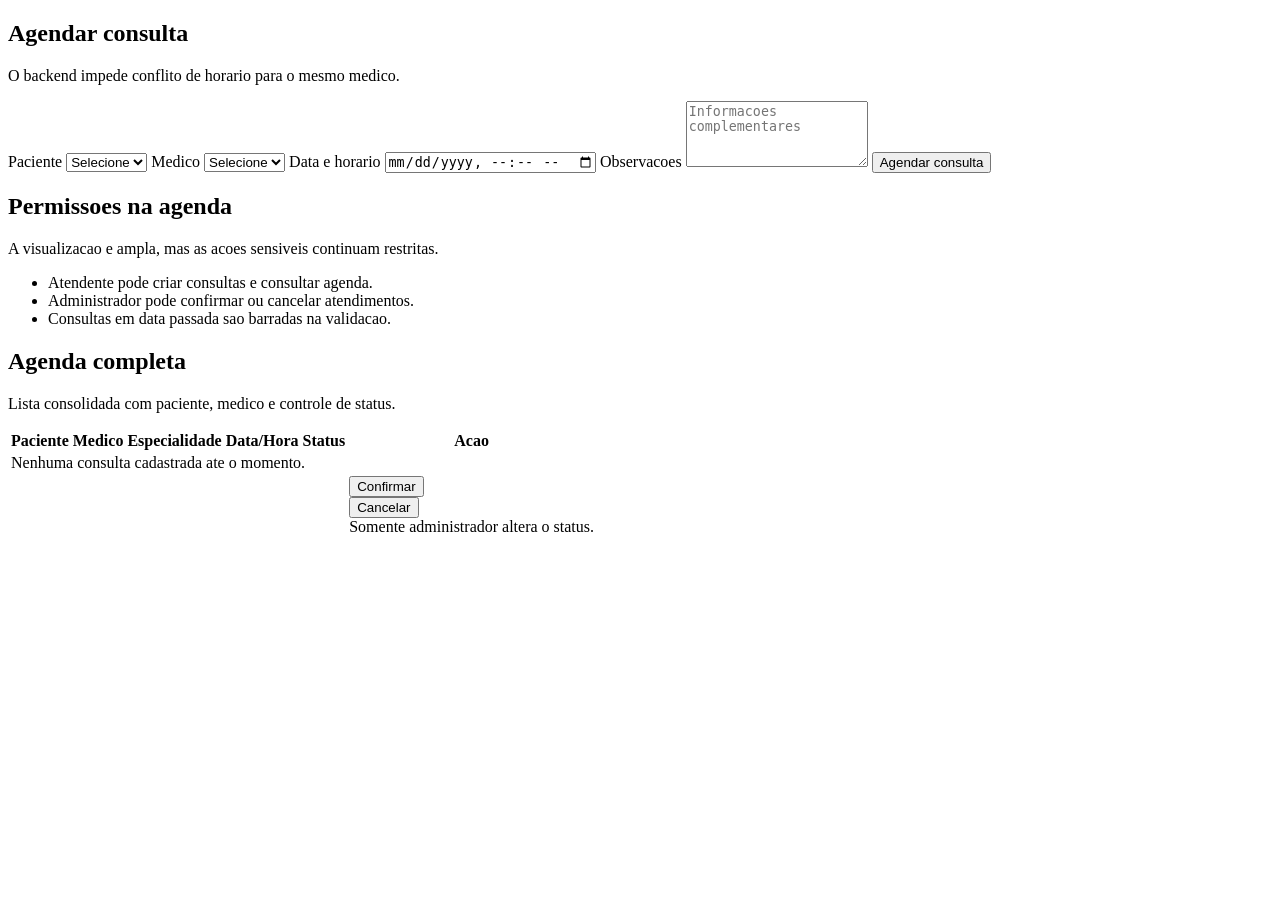
<file: src/main/resources/templates/consultas.html>
<!DOCTYPE html>
<html lang="pt-BR" xmlns:th="http://www.thymeleaf.org" xmlns:sec="http://www.thymeleaf.org/extras/spring-security">
<head>
    <meta charset="UTF-8">
    <meta name="viewport" content="width=device-width, initial-scale=1.0">
    <title>Consultas | Agenda Clinic</title>
    <link rel="preconnect" href="https://fonts.googleapis.com">
    <link rel="preconnect" href="https://fonts.gstatic.com" crossorigin>
    <link href="https://fonts.googleapis.com/css2?family=Manrope:wght@400;500;700;800&family=Sora:wght@500;600;700&display=swap" rel="stylesheet">
    <link rel="stylesheet" th:href="@{/css/styles.css}">
</head>
<body>
<div class="app-shell">
    <div th:replace="~{fragments/app :: sidebar(${paginaAtiva})}"></div>

    <main class="content-shell">
        <div th:replace="~{fragments/app :: topbar('Consultas', 'Agenda operacional com regras e status por perfil')}"></div>
        <div th:replace="~{fragments/app :: alerts}"></div>

        <section class="content-grid two-columns">
            <article class="surface-card">
                <div class="section-heading">
                    <h2>Agendar consulta</h2>
                    <p>O backend impede conflito de horario para o mesmo medico.</p>
                </div>
                <form class="form-grid" th:action="@{/consultas}" th:object="${consultaForm}" method="post">
                    <label>
                        <span>Paciente</span>
                        <select th:field="*{pacienteId}">
                            <option value="">Selecione</option>
                            <option th:each="paciente : ${pacientes}" th:value="${paciente.id}" th:text="${paciente.nome}"></option>
                        </select>
                        <small th:if="${#fields.hasErrors('pacienteId')}" th:errors="*{pacienteId}"></small>
                    </label>
                    <label>
                        <span>Medico</span>
                        <select th:field="*{medicoId}">
                            <option value="">Selecione</option>
                            <option th:each="medico : ${medicos}" th:value="${medico.id}" th:text="${medico.nome + ' - ' + medico.especialidade}"></option>
                        </select>
                        <small th:if="${#fields.hasErrors('medicoId')}" th:errors="*{medicoId}"></small>
                    </label>
                    <label>
                        <span>Data e horario</span>
                        <input type="datetime-local" th:field="*{dataHora}">
                        <small th:if="${#fields.hasErrors('dataHora')}" th:errors="*{dataHora}"></small>
                    </label>
                    <label>
                        <span>Observacoes</span>
                        <textarea th:field="*{observacoes}" rows="4" placeholder="Informacoes complementares"></textarea>
                    </label>
                    <button type="submit">Agendar consulta</button>
                </form>
            </article>

            <article class="surface-card accent-panel">
                <div class="section-heading">
                    <h2>Permissoes na agenda</h2>
                    <p>A visualizacao e ampla, mas as acoes sensiveis continuam restritas.</p>
                </div>
                <ul class="feature-list">
                    <li>Atendente pode criar consultas e consultar agenda.</li>
                    <li>Administrador pode confirmar ou cancelar atendimentos.</li>
                    <li>Consultas em data passada sao barradas na validacao.</li>
                </ul>
            </article>
        </section>

        <section class="surface-card">
            <div class="section-heading">
                <h2>Agenda completa</h2>
                <p>Lista consolidada com paciente, medico e controle de status.</p>
            </div>
            <div class="table-wrapper">
                <table>
                    <thead>
                    <tr>
                        <th>Paciente</th>
                        <th>Medico</th>
                        <th>Especialidade</th>
                        <th>Data/Hora</th>
                        <th>Status</th>
                        <th>Acao</th>
                    </tr>
                    </thead>
                    <tbody>
                    <tr th:if="${#lists.isEmpty(consultas)}">
                        <td colspan="6" class="empty-state">Nenhuma consulta cadastrada ate o momento.</td>
                    </tr>
                    <tr th:each="consulta : ${consultas}">
                        <td th:text="${consulta.paciente.nome}"></td>
                        <td th:text="${consulta.medico.nome}"></td>
                        <td th:text="${consulta.medico.especialidade}"></td>
                        <td th:text="${#temporals.format(consulta.dataHora, 'dd/MM/yyyy HH:mm')}"></td>
                        <td>
                            <span class="status-chip" th:classappend="${' status-' + #strings.toLowerCase(consulta.status.name())}" th:text="${consulta.status}"></span>
                        </td>
                        <td>
                            <div class="action-row" sec:authorize="hasRole('ADMIN')">
                                <form th:action="@{/consultas/{id}/status(id=${consulta.id})}" method="post">
                                    <input type="hidden" name="status" value="CONFIRMADA">
                                    <button type="submit" class="ghost-btn">Confirmar</button>
                                </form>
                                <form th:action="@{/consultas/{id}/status(id=${consulta.id})}" method="post">
                                    <input type="hidden" name="status" value="CANCELADA">
                                    <button type="submit" class="ghost-btn danger">Cancelar</button>
                                </form>
                            </div>
                            <span class="table-note" sec:authorize="hasRole('ATENDENTE') and !hasRole('ADMIN')">Somente administrador altera o status.</span>
                        </td>
                    </tr>
                    </tbody>
                </table>
            </div>
        </section>
    </main>
</div>
</body>
</html>
</file>
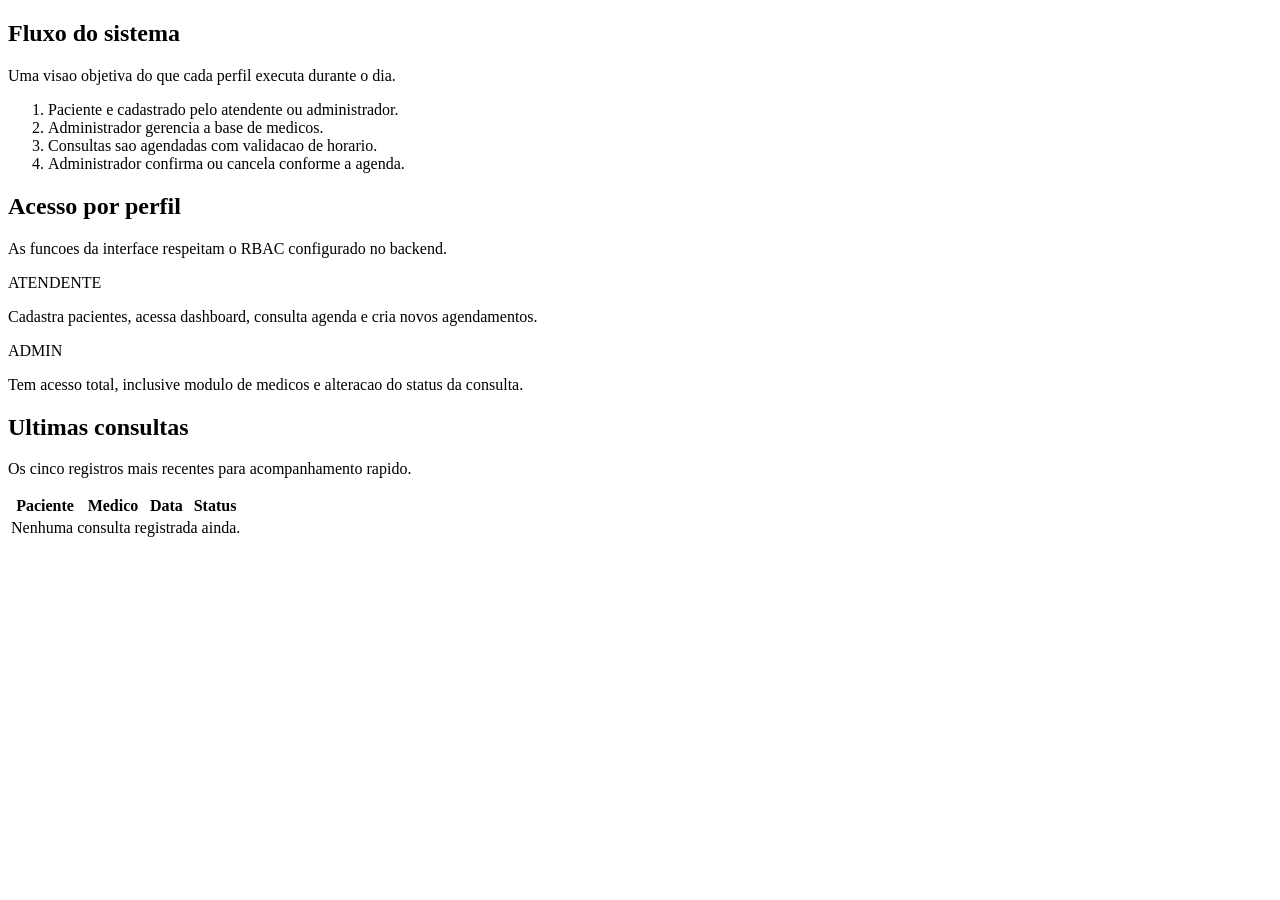
<file: src/main/resources/templates/dashboard.html>
<!DOCTYPE html>
<html lang="pt-BR" xmlns:th="http://www.thymeleaf.org">
<head>
    <meta charset="UTF-8">
    <meta name="viewport" content="width=device-width, initial-scale=1.0">
    <title>Dashboard | Agenda Clinic</title>
    <link rel="preconnect" href="https://fonts.googleapis.com">
    <link rel="preconnect" href="https://fonts.gstatic.com" crossorigin>
    <link href="https://fonts.googleapis.com/css2?family=Manrope:wght@400;500;700;800&family=Sora:wght@500;600;700&display=swap" rel="stylesheet">
    <link rel="stylesheet" th:href="@{/css/styles.css}">
</head>
<body>
<div class="app-shell">
    <div th:replace="~{fragments/app :: sidebar(${paginaAtiva})}"></div>

    <main class="content-shell">
        <div th:replace="~{fragments/app :: topbar('Painel central', 'Resumo rapido da operacao da clinica')}"></div>
        <div th:replace="~{fragments/app :: alerts}"></div>
        <div th:replace="~{fragments/app :: metrics}"></div>

        <section class="content-grid two-columns">
            <article class="surface-card spotlight-card">
                <div class="section-heading">
                    <h2>Fluxo do sistema</h2>
                    <p>Uma visao objetiva do que cada perfil executa durante o dia.</p>
                </div>
                <ol class="timeline-list">
                    <li>Paciente e cadastrado pelo atendente ou administrador.</li>
                    <li>Administrador gerencia a base de medicos.</li>
                    <li>Consultas sao agendadas com validacao de horario.</li>
                    <li>Administrador confirma ou cancela conforme a agenda.</li>
                </ol>
            </article>

            <article class="surface-card">
                <div class="section-heading">
                    <h2>Acesso por perfil</h2>
                    <p>As funcoes da interface respeitam o RBAC configurado no backend.</p>
                </div>
                <div class="role-grid">
                    <div class="role-card">
                        <span class="pill neutral">ATENDENTE</span>
                        <p>Cadastra pacientes, acessa dashboard, consulta agenda e cria novos agendamentos.</p>
                    </div>
                    <div class="role-card">
                        <span class="pill accent">ADMIN</span>
                        <p>Tem acesso total, inclusive modulo de medicos e alteracao do status da consulta.</p>
                    </div>
                </div>
            </article>
        </section>

        <section class="surface-card">
            <div class="section-heading">
                <h2>Ultimas consultas</h2>
                <p>Os cinco registros mais recentes para acompanhamento rapido.</p>
            </div>
            <div class="table-wrapper">
                <table>
                    <thead>
                    <tr>
                        <th>Paciente</th>
                        <th>Medico</th>
                        <th>Data</th>
                        <th>Status</th>
                    </tr>
                    </thead>
                    <tbody>
                    <tr th:if="${#lists.isEmpty(consultasRecentes)}">
                        <td colspan="4" class="empty-state">Nenhuma consulta registrada ainda.</td>
                    </tr>
                    <tr th:each="consulta : ${consultasRecentes}">
                        <td th:text="${consulta.paciente.nome}"></td>
                        <td th:text="${consulta.medico.nome}"></td>
                        <td th:text="${#temporals.format(consulta.dataHora, 'dd/MM/yyyy HH:mm')}"></td>
                        <td>
                            <span class="status-chip" th:classappend="${' status-' + #strings.toLowerCase(consulta.status.name())}" th:text="${consulta.status}"></span>
                        </td>
                    </tr>
                    </tbody>
                </table>
            </div>
        </section>
    </main>
</div>
</body>
</html>
</file>
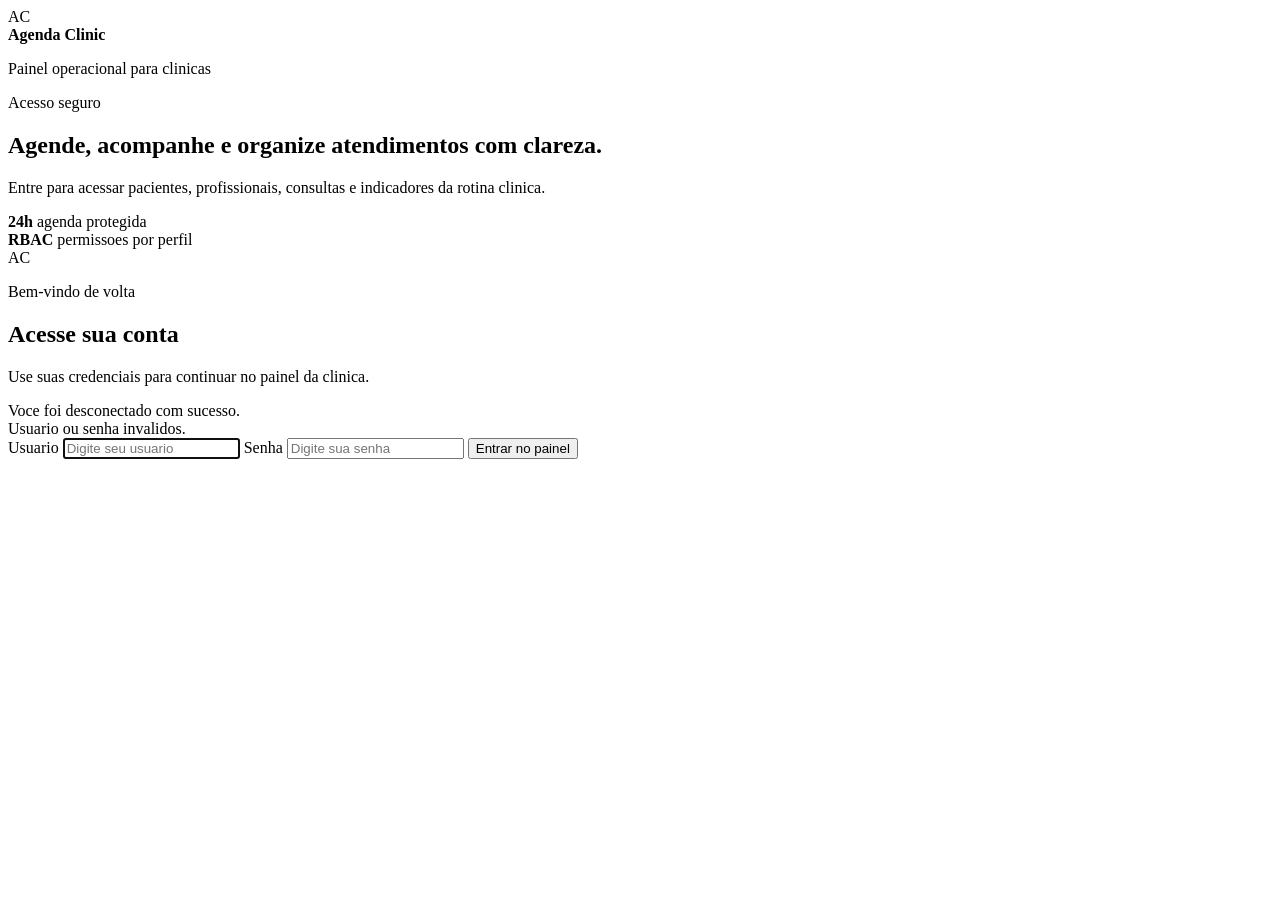
<file: src/main/resources/templates/login.html>
<!DOCTYPE html>
<html lang="pt-BR" xmlns:th="http://www.thymeleaf.org">
<head>
    <meta charset="UTF-8">
    <meta name="viewport" content="width=device-width, initial-scale=1.0">
    <title>Login | Agenda Clinic</title>
    <link rel="preconnect" href="https://fonts.googleapis.com">
    <link rel="preconnect" href="https://fonts.gstatic.com" crossorigin>
    <link href="https://fonts.googleapis.com/css2?family=Manrope:wght@400;500;700;800&family=Sora:wght@500;600;700&display=swap" rel="stylesheet">
    <link rel="stylesheet" th:href="@{/css/styles.css}">
</head>
<body class="login-page">
<main class="login-shell">
    <section class="login-hero-panel">
        <div class="login-brand">
            <span class="brand-mark">AC</span>
            <div>
                <strong>Agenda Clinic</strong>
                <p>Painel operacional para clinicas</p>
            </div>
        </div>

        <div class="login-copy">
            <span class="login-pill">Acesso seguro</span>
            <h1>Agende, acompanhe e organize atendimentos com clareza.</h1>
            <p>Entre para acessar pacientes, profissionais, consultas e indicadores da rotina clinica.</p>
        </div>

        <div class="login-stat-grid">
            <div>
                <strong>24h</strong>
                <span>agenda protegida</span>
            </div>
            <div>
                <strong>RBAC</strong>
                <span>permissoes por perfil</span>
            </div>
        </div>
    </section>

    <section class="login-card" aria-labelledby="login-title">
        <span class="login-card-icon">AC</span>
        <p class="kicker">Bem-vindo de volta</p>
        <h2 id="login-title">Acesse sua conta</h2>
        <p class="login-card-subtitle">Use suas credenciais para continuar no painel da clinica.</p>

        <div class="alert success" th:if="${param.logout}">Voce foi desconectado com sucesso.</div>
        <div class="alert error" th:if="${param.error}">Usuario ou senha invalidos.</div>

        <form class="login-form" th:action="@{/login}" method="post">
            <input type="hidden" th:name="${_csrf.parameterName}" th:value="${_csrf.token}">

            <label>
                <span>Usuario</span>
                <input type="text" name="username" autocomplete="username" placeholder="Digite seu usuario" required autofocus>
            </label>

            <label>
                <span>Senha</span>
                <input type="password" name="password" autocomplete="current-password" placeholder="Digite sua senha" required>
            </label>

            <button type="submit">Entrar no painel</button>
        </form>
    </section>
</main>
</body>
</html>
</file>
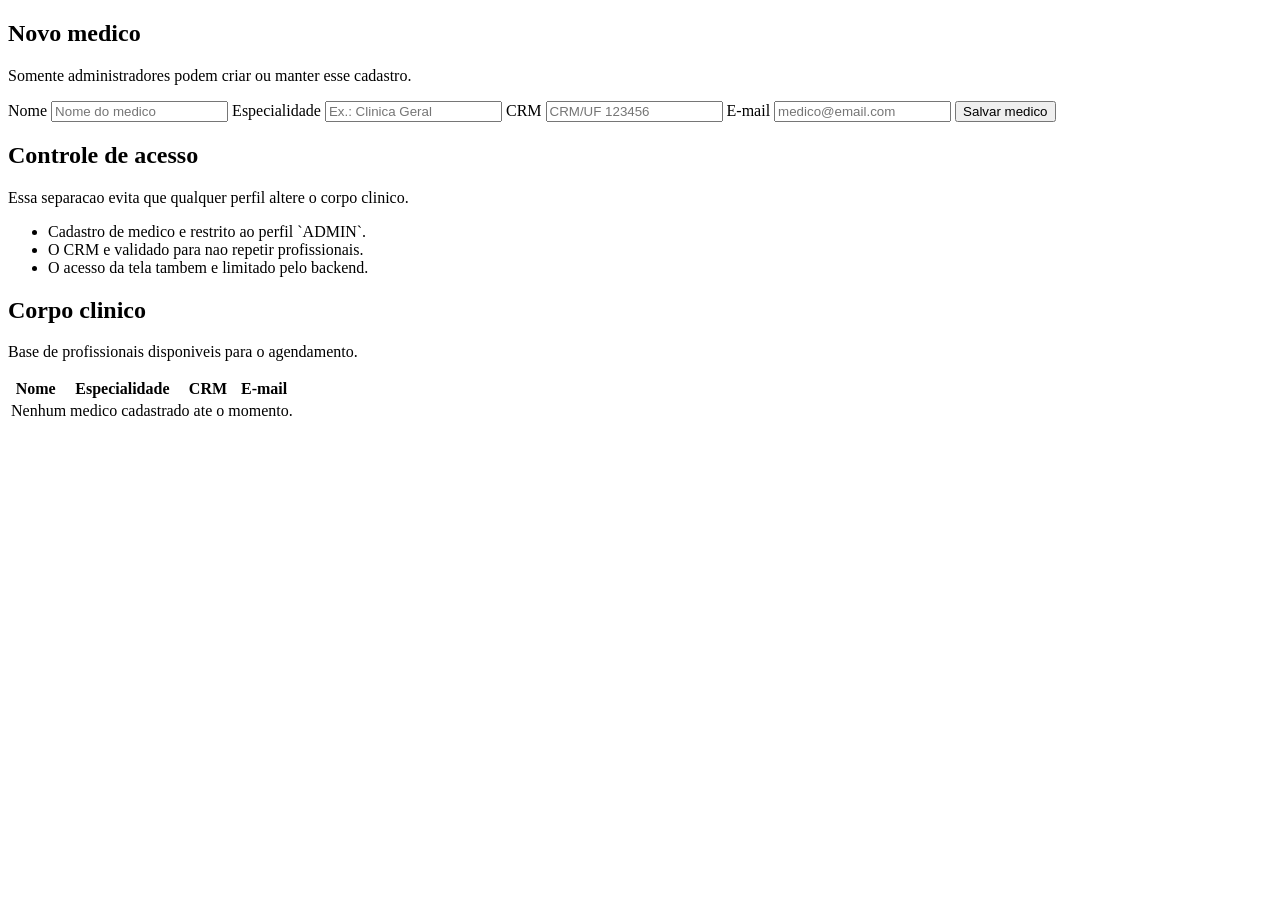
<file: src/main/resources/templates/medicos.html>
<!DOCTYPE html>
<html lang="pt-BR" xmlns:th="http://www.thymeleaf.org">
<head>
    <meta charset="UTF-8">
    <meta name="viewport" content="width=device-width, initial-scale=1.0">
    <title>Medicos | Agenda Clinic</title>
    <link rel="preconnect" href="https://fonts.googleapis.com">
    <link rel="preconnect" href="https://fonts.gstatic.com" crossorigin>
    <link href="https://fonts.googleapis.com/css2?family=Manrope:wght@400;500;700;800&family=Sora:wght@500;600;700&display=swap" rel="stylesheet">
    <link rel="stylesheet" th:href="@{/css/styles.css}">
</head>
<body>
<div class="app-shell">
    <div th:replace="~{fragments/app :: sidebar(${paginaAtiva})}"></div>

    <main class="content-shell">
        <div th:replace="~{fragments/app :: topbar('Medicos', 'Modulo restrito para administracao da equipe clinica')}"></div>
        <div th:replace="~{fragments/app :: alerts}"></div>

        <section class="content-grid two-columns">
            <article class="surface-card">
                <div class="section-heading">
                    <h2>Novo medico</h2>
                    <p>Somente administradores podem criar ou manter esse cadastro.</p>
                </div>
                <form class="form-grid" th:action="@{/medicos}" th:object="${medicoForm}" method="post">
                    <label>
                        <span>Nome</span>
                        <input type="text" th:field="*{nome}" placeholder="Nome do medico">
                        <small th:if="${#fields.hasErrors('nome')}" th:errors="*{nome}"></small>
                    </label>
                    <label>
                        <span>Especialidade</span>
                        <input type="text" th:field="*{especialidade}" placeholder="Ex.: Clinica Geral">
                        <small th:if="${#fields.hasErrors('especialidade')}" th:errors="*{especialidade}"></small>
                    </label>
                    <label>
                        <span>CRM</span>
                        <input type="text" th:field="*{crm}" placeholder="CRM/UF 123456">
                        <small th:if="${#fields.hasErrors('crm')}" th:errors="*{crm}"></small>
                    </label>
                    <label>
                        <span>E-mail</span>
                        <input type="email" th:field="*{email}" placeholder="medico@email.com">
                        <small th:if="${#fields.hasErrors('email')}" th:errors="*{email}"></small>
                    </label>
                    <button type="submit">Salvar medico</button>
                </form>
            </article>

            <article class="surface-card accent-panel">
                <div class="section-heading">
                    <h2>Controle de acesso</h2>
                    <p>Essa separacao evita que qualquer perfil altere o corpo clinico.</p>
                </div>
                <ul class="feature-list">
                    <li>Cadastro de medico e restrito ao perfil `ADMIN`.</li>
                    <li>O CRM e validado para nao repetir profissionais.</li>
                    <li>O acesso da tela tambem e limitado pelo backend.</li>
                </ul>
            </article>
        </section>

        <section class="surface-card">
            <div class="section-heading">
                <h2>Corpo clinico</h2>
                <p>Base de profissionais disponiveis para o agendamento.</p>
            </div>
            <div class="table-wrapper">
                <table>
                    <thead>
                    <tr>
                        <th>Nome</th>
                        <th>Especialidade</th>
                        <th>CRM</th>
                        <th>E-mail</th>
                    </tr>
                    </thead>
                    <tbody>
                    <tr th:if="${#lists.isEmpty(medicos)}">
                        <td colspan="4" class="empty-state">Nenhum medico cadastrado ate o momento.</td>
                    </tr>
                    <tr th:each="medico : ${medicos}">
                        <td th:text="${medico.nome}"></td>
                        <td th:text="${medico.especialidade}"></td>
                        <td th:text="${medico.crm}"></td>
                        <td th:text="${medico.email}"></td>
                    </tr>
                    </tbody>
                </table>
            </div>
        </section>
    </main>
</div>
</body>
</html>
</file>
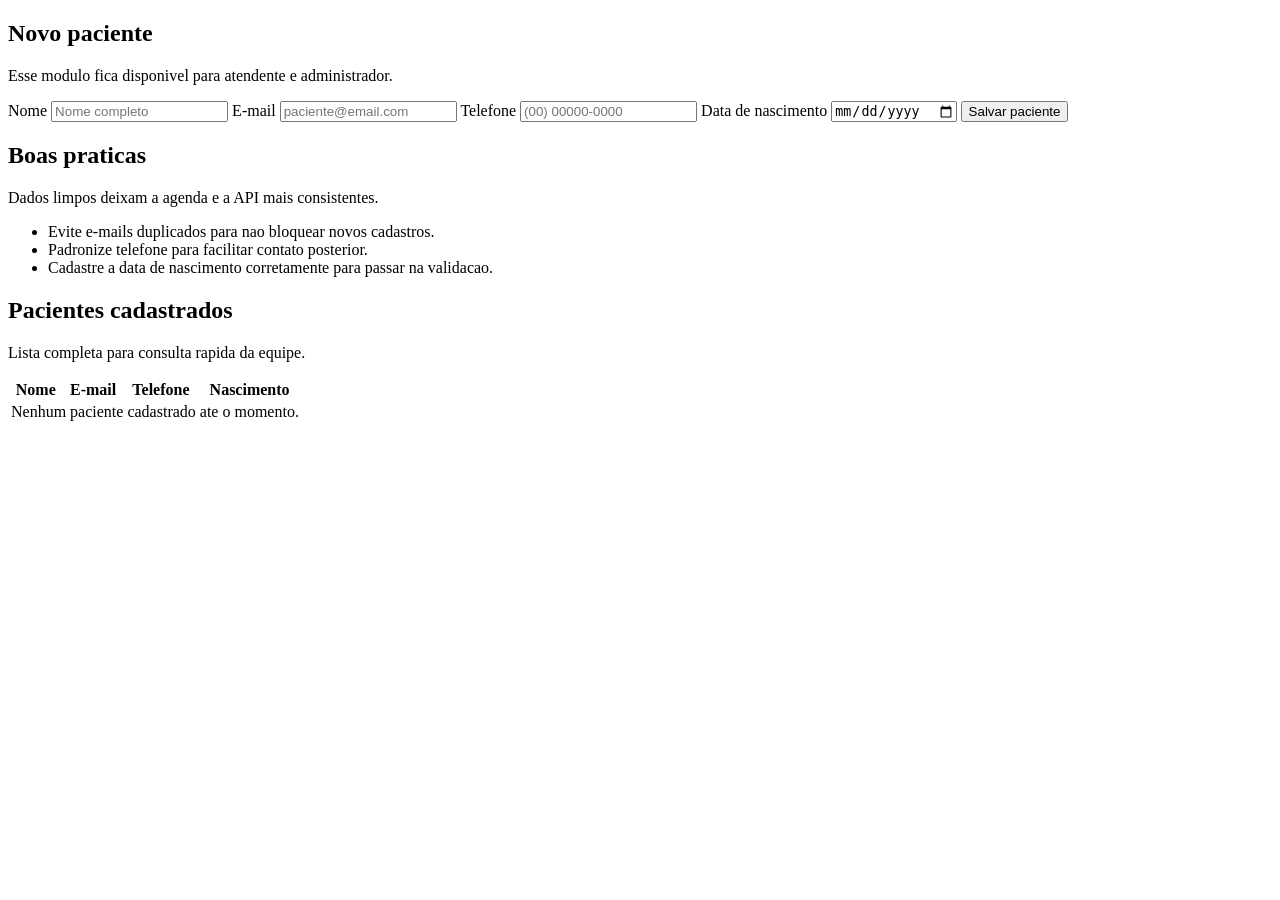
<file: src/main/resources/templates/pacientes.html>
<!DOCTYPE html>
<html lang="pt-BR" xmlns:th="http://www.thymeleaf.org">
<head>
    <meta charset="UTF-8">
    <meta name="viewport" content="width=device-width, initial-scale=1.0">
    <title>Pacientes | Agenda Clinic</title>
    <link rel="preconnect" href="https://fonts.googleapis.com">
    <link rel="preconnect" href="https://fonts.gstatic.com" crossorigin>
    <link href="https://fonts.googleapis.com/css2?family=Manrope:wght@400;500;700;800&family=Sora:wght@500;600;700&display=swap" rel="stylesheet">
    <link rel="stylesheet" th:href="@{/css/styles.css}">
</head>
<body>
<div class="app-shell">
    <div th:replace="~{fragments/app :: sidebar(${paginaAtiva})}"></div>

    <main class="content-shell">
        <div th:replace="~{fragments/app :: topbar('Pacientes', 'Cadastro e acompanhamento da base de atendimento')}"></div>
        <div th:replace="~{fragments/app :: alerts}"></div>

        <section class="content-grid two-columns">
            <article class="surface-card">
                <div class="section-heading">
                    <h2>Novo paciente</h2>
                    <p>Esse modulo fica disponivel para atendente e administrador.</p>
                </div>
                <form class="form-grid" th:action="@{/pacientes}" th:object="${pacienteForm}" method="post">
                    <label>
                        <span>Nome</span>
                        <input type="text" th:field="*{nome}" placeholder="Nome completo">
                        <small th:if="${#fields.hasErrors('nome')}" th:errors="*{nome}"></small>
                    </label>
                    <label>
                        <span>E-mail</span>
                        <input type="email" th:field="*{email}" placeholder="paciente@email.com">
                        <small th:if="${#fields.hasErrors('email')}" th:errors="*{email}"></small>
                    </label>
                    <label>
                        <span>Telefone</span>
                        <input type="text" th:field="*{telefone}" placeholder="(00) 00000-0000">
                        <small th:if="${#fields.hasErrors('telefone')}" th:errors="*{telefone}"></small>
                    </label>
                    <label>
                        <span>Data de nascimento</span>
                        <input type="date" th:field="*{dataNascimento}">
                        <small th:if="${#fields.hasErrors('dataNascimento')}" th:errors="*{dataNascimento}"></small>
                    </label>
                    <button type="submit">Salvar paciente</button>
                </form>
            </article>

            <article class="surface-card accent-panel">
                <div class="section-heading">
                    <h2>Boas praticas</h2>
                    <p>Dados limpos deixam a agenda e a API mais consistentes.</p>
                </div>
                <ul class="feature-list">
                    <li>Evite e-mails duplicados para nao bloquear novos cadastros.</li>
                    <li>Padronize telefone para facilitar contato posterior.</li>
                    <li>Cadastre a data de nascimento corretamente para passar na validacao.</li>
                </ul>
            </article>
        </section>

        <section class="surface-card">
            <div class="section-heading">
                <h2>Pacientes cadastrados</h2>
                <p>Lista completa para consulta rapida da equipe.</p>
            </div>
            <div class="table-wrapper">
                <table>
                    <thead>
                    <tr>
                        <th>Nome</th>
                        <th>E-mail</th>
                        <th>Telefone</th>
                        <th>Nascimento</th>
                    </tr>
                    </thead>
                    <tbody>
                    <tr th:if="${#lists.isEmpty(pacientes)}">
                        <td colspan="4" class="empty-state">Nenhum paciente cadastrado ate o momento.</td>
                    </tr>
                    <tr th:each="paciente : ${pacientes}">
                        <td th:text="${paciente.nome}"></td>
                        <td th:text="${paciente.email}"></td>
                        <td th:text="${paciente.telefone}"></td>
                        <td th:text="${#temporals.format(paciente.dataNascimento, 'dd/MM/yyyy')}"></td>
                    </tr>
                    </tbody>
                </table>
            </div>
        </section>
    </main>
</div>
</body>
</html>
</file>
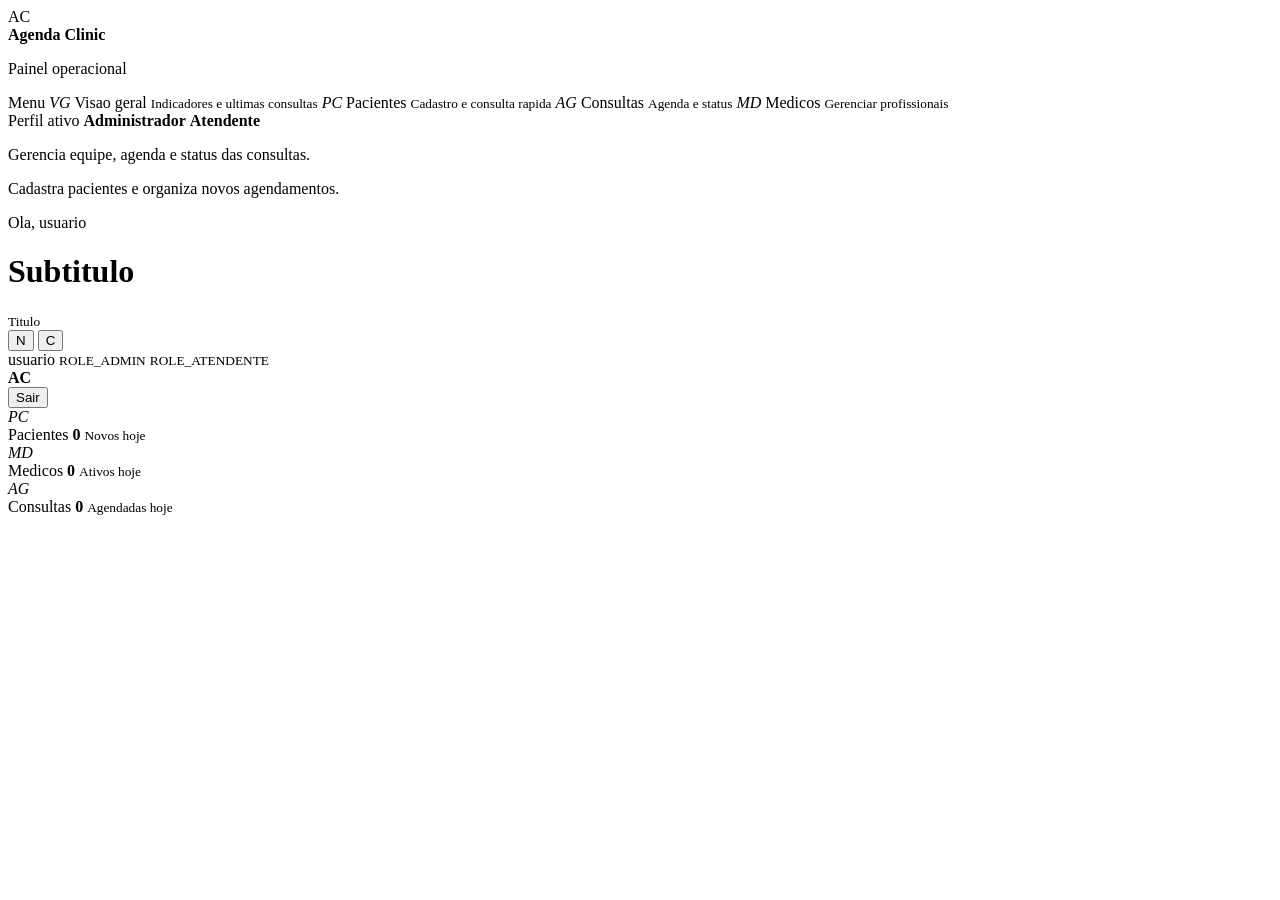
<file: src/main/resources/templates/fragments/app.html>
<!DOCTYPE html>
<html lang="pt-BR" xmlns:th="http://www.thymeleaf.org" xmlns:sec="http://www.thymeleaf.org/extras/spring-security">
<body>
<aside class="sidebar" th:fragment="sidebar(activePage)">
    <div class="brand-block">
        <span class="brand-mark">AC</span>
        <div>
            <strong>Agenda Clinic</strong>
            <p>Painel operacional</p>
        </div>
    </div>

    <nav class="nav-links">
        <span class="nav-label">Menu</span>
        <a th:href="@{/dashboard}" th:classappend="${activePage == 'dashboard'} ? ' is-active'">
            <i class="nav-icon">VG</i>
            <span>Visao geral</span>
            <small>Indicadores e ultimas consultas</small>
        </a>
        <a th:href="@{/pacientes}" th:classappend="${activePage == 'pacientes'} ? ' is-active'">
            <i class="nav-icon">PC</i>
            <span>Pacientes</span>
            <small>Cadastro e consulta rapida</small>
        </a>
        <a th:href="@{/consultas}" th:classappend="${activePage == 'consultas'} ? ' is-active'">
            <i class="nav-icon">AG</i>
            <span>Consultas</span>
            <small>Agenda e status</small>
        </a>
        <a sec:authorize="hasRole('ADMIN')" th:href="@{/medicos}" th:classappend="${activePage == 'medicos'} ? ' is-active'">
            <i class="nav-icon">MD</i>
            <span>Medicos</span>
            <small>Gerenciar profissionais</small>
        </a>
    </nav>

    <section class="access-card">
        <span class="access-label">Perfil ativo</span>
        <strong sec:authorize="hasRole('ADMIN')">Administrador</strong>
        <strong sec:authorize="hasRole('ATENDENTE') and !hasRole('ADMIN')">Atendente</strong>
        <p sec:authorize="hasRole('ADMIN')">Gerencia equipe, agenda e status das consultas.</p>
        <p sec:authorize="hasRole('ATENDENTE') and !hasRole('ADMIN')">Cadastra pacientes e organiza novos agendamentos.</p>
    </section>
</aside>

<header class="topbar" th:fragment="topbar(title, subtitle)">
    <div>
        <p class="kicker" th:text="${'Ola, ' + #authentication.name}">Ola, usuario</p>
        <h1 th:text="${subtitle}">Subtitulo</h1>
        <small class="topbar-subtitle" th:text="${title}">Titulo</small>
    </div>
    <div class="topbar-actions">
        <button type="button" class="icon-btn" aria-label="Notificacoes">N</button>
        <button type="button" class="icon-btn" aria-label="Configuracoes">C</button>
        <div class="identity">
            <div>
                <span sec:authentication="name">usuario</span>
                <small sec:authorize="hasRole('ADMIN')">ROLE_ADMIN</small>
                <small sec:authorize="hasRole('ATENDENTE') and !hasRole('ADMIN')">ROLE_ATENDENTE</small>
            </div>
            <b class="identity-avatar">AC</b>
        </div>
        <form th:action="@{/logout}" method="post">
            <button type="submit" class="ghost-btn neutral">Sair</button>
        </form>
    </div>
</header>

<section class="alerts" th:fragment="alerts">
    <div class="alert success" th:if="${mensagemSucesso != null}" th:text="${mensagemSucesso}"></div>
    <div class="alert error" th:if="${mensagemErro != null}" th:text="${mensagemErro}"></div>
</section>

<section class="metrics-grid" th:fragment="metrics">
    <article class="metric-card">
        <i class="metric-icon">PC</i>
        <div>
            <span>Pacientes</span>
            <strong th:text="${#lists.size(pacientes)}">0</strong>
            <small>Novos hoje</small>
        </div>
    </article>
    <article class="metric-card">
        <i class="metric-icon violet">MD</i>
        <div>
            <span>Medicos</span>
            <strong th:text="${#lists.size(medicos)}">0</strong>
            <small>Ativos hoje</small>
        </div>
    </article>
    <article class="metric-card">
        <i class="metric-icon blue">AG</i>
        <div>
            <span>Consultas</span>
            <strong th:text="${#lists.size(consultas)}">0</strong>
            <small>Agendadas hoje</small>
        </div>
    </article>
</section>
</body>
</html>
</file>
